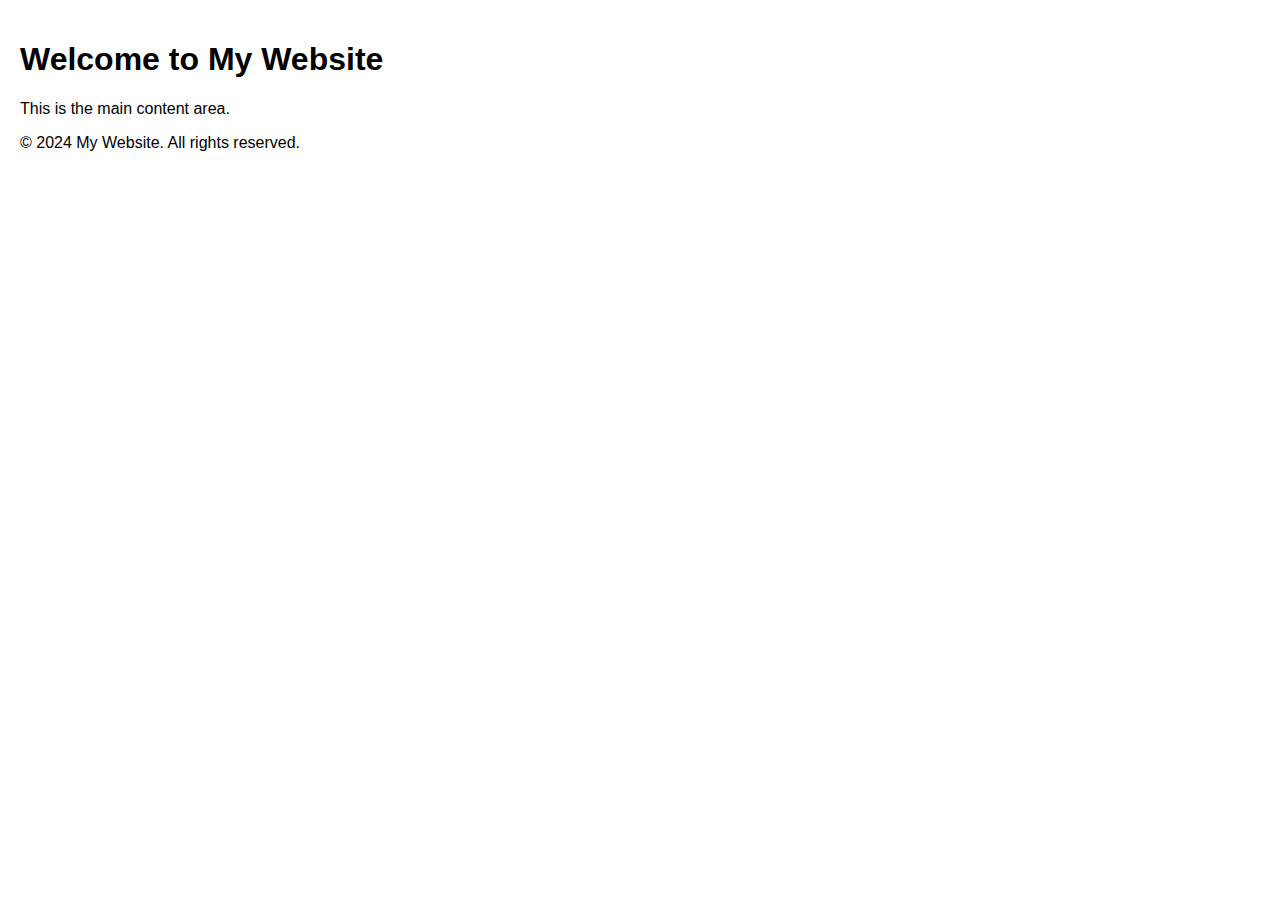
<file: test2.html>
<!DOCTYPE html>
<html lang="en">
<head>
    <meta charset="UTF-8">
    <meta name="viewport" content="width=device-width, initial-scale=1.0">
    <title>My Website</title>
    <style>
        body {
            font-family: Arial, sans-serif;
            margin: 0;
            padding: 20px;
        }
    </style>
</head>
<body>
    <header>
        <h1>Welcome to My Website</h1>
    </header>

    <main>
        <p>This is the main content area.</p>
    </main>

    <footer>
        <p>&copy; 2024 My Website. All rights reserved.</p>
    </footer>
</body>
</html>
</file>
